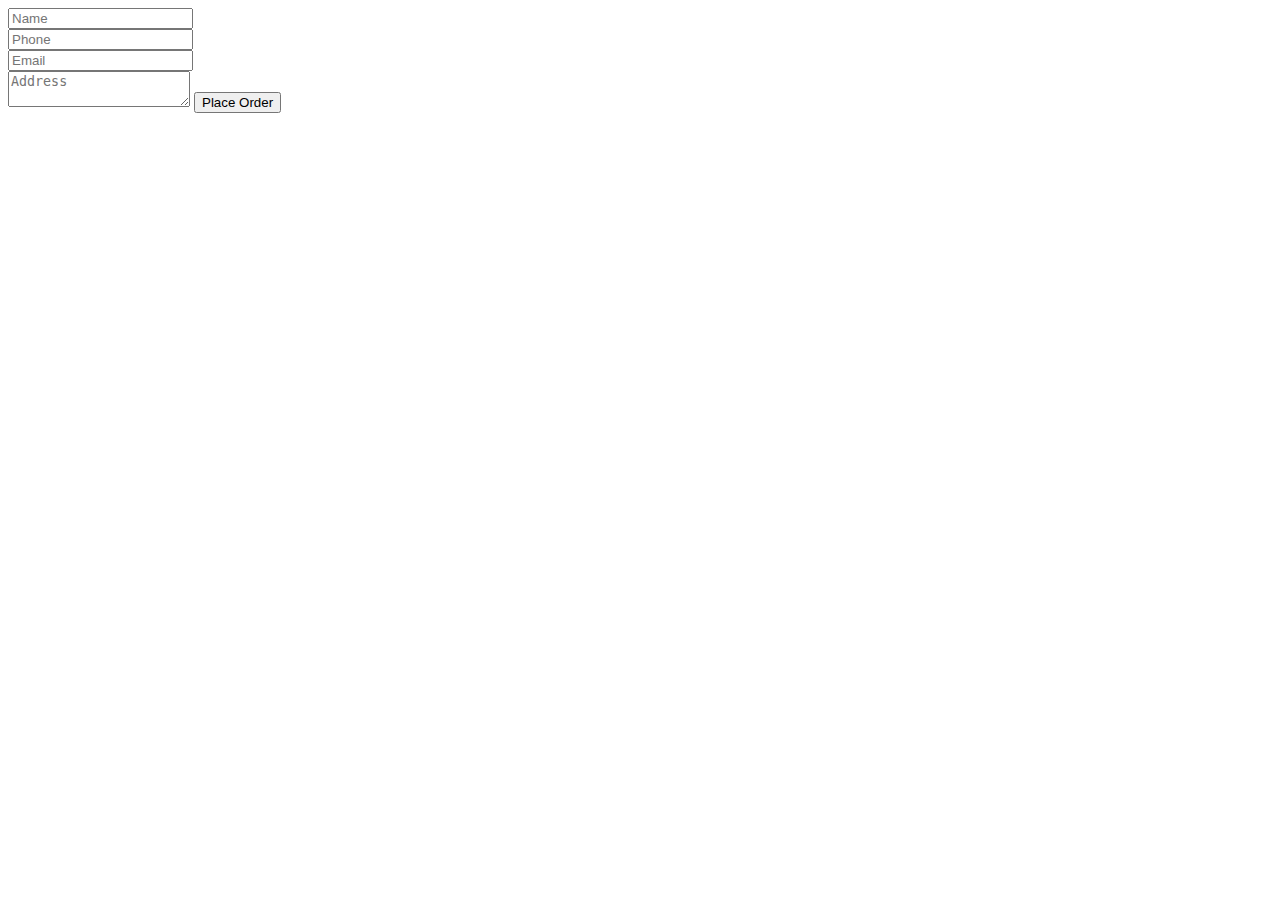
<file: src/main/resources/templates/index.html>
<!DOCTYPE html>
<html lang="en" xmlns="http://www.w3.org/1999/xhtml"
    xmlns:th="http://www.thymeleaf.org">
<head>
    <meta charset="UTF-8">
    <title>Index Page</title>
    <link rel="stylesheet" th:href="@{/cssandjs/bootstrap.min.css}">
</head>
<body>
    <div class="container">
        <form action="#" th:action="@{/saveorder}" th:object="${order}" method="post" autocomplete="off">
            <div class="col-md-4 col-md-offset-4 toggled mt-3" style="margin: 0 auto;">
                <div class="lcb-float"><i class="fa fa-users"></i></div>
                <div class="form-group">
                    <input type="text" class="form-control mb-3" placeholder="Name" th:field="*{name}">
                </div>
                <div class="form-group">
                    <input type="text" class="form-control mb-3" placeholder="Phone" th:field="*{phone}">
                </div>
                <div class="form-group">
                    <input type="text" class="form-control mb-3" placeholder="Email" th:field="*{email}">
                </div>
                <div class="clearfix"></div>
                <textarea name="" id="" class="form-control mb-3" placeholder="Address" th:field="*{address}"></textarea>
                <button class="btn btn-block btn-warning btn-float m-t-25 text-white" type="submit">Place Order</button>
            </div>
        </form>
    </div>
</body>
</html>
</file>
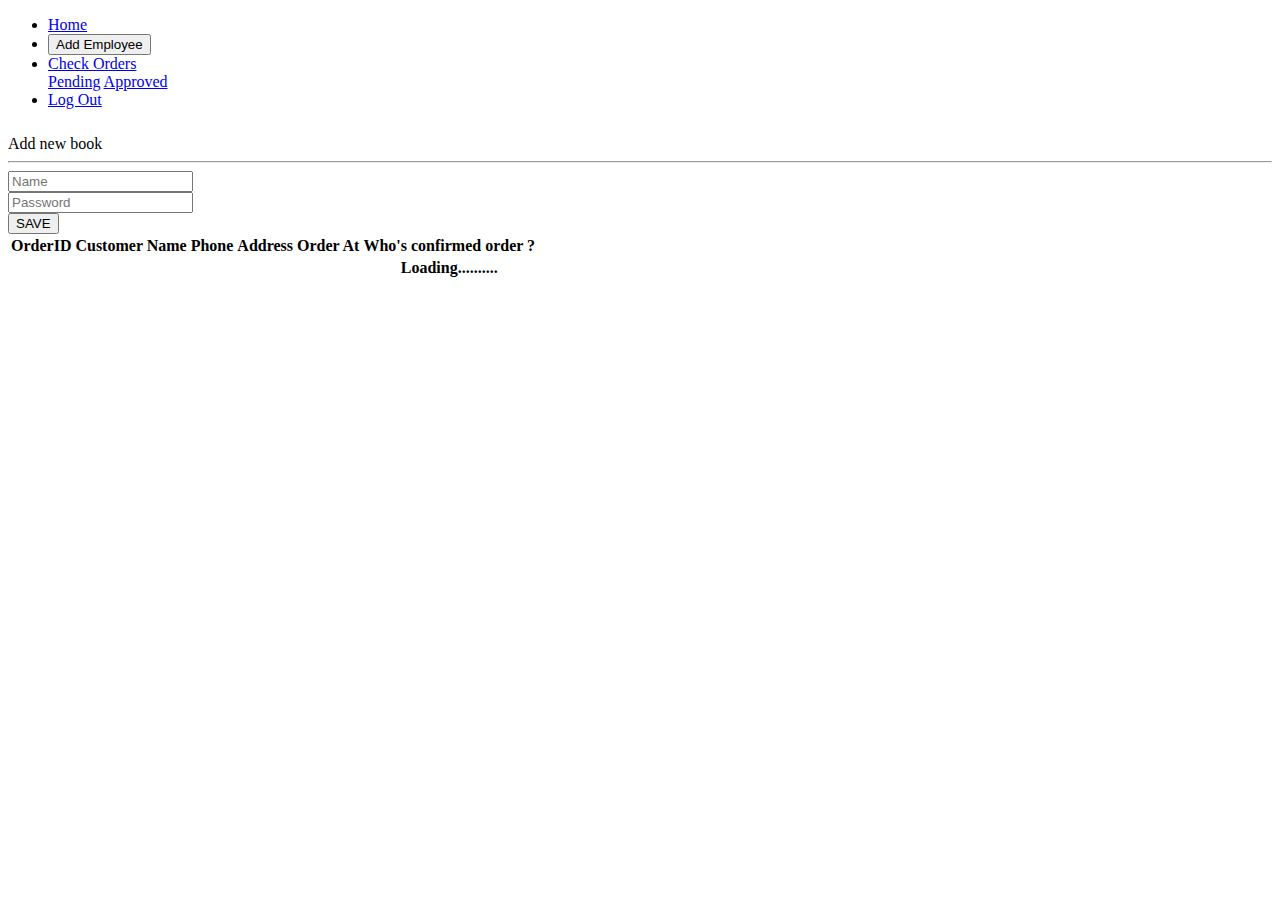
<file: src/main/resources/templates/admin-home.html>
<!DOCTYPE html>
<html lang="en" xmlns="http://www.w3.org/1999/xhtml"
    xmlns:th="http://www.thymeleaf.org">
<head>
    <meta charset="UTF-8">
    <title>Title</title>
    <link rel="stylesheet" href="" th:href="@{/cssandjs/bootstrap.min.css}">
    <link rel="stylesheet" href="" th:href="@{/cssandjs/style.css}">
    <link rel="stylesheet" href="https://cdn.datatables.net/1.11.3/css/jquery.dataTables.min.css">
</head>
<body>

<nav class="navbar navbar-expand-sm navbar-light bg-light mb-3">
    <div class="container">
    <div class="collapse navbar-collapse" id="navbarTogglerDemo03">
        <ul class="navbar-nav mr-auto mt-2 mt-lg-0">
            <li class="nav-item">
                <a class="nav-link" href="#">Home</a>
            </li>
            <li class="nav-item">
                <a class="nav-link"><button class="btn-add">Add Employee</button></a>
            </li>
            <li class="nav-item dropdown dmenu">
                <a class="nav-link dropdown-toggle" href="#" id="navbardrop" data-toggle="dropdown">
                    Check Orders
                </a>
                <div class="dropdown-menu sm-menu">
                    <a class="dropdown-item" href="#" th:href="@{/admin/pending/all}">Pending</a>
                    <a class="dropdown-item" href="#" th:href="@{/admin/approved/all}">Approved</a>
                </div>
            </li>
            <li class="nav-item">
                <a class="nav-link" href="#" th:href="@{/logout}">Log Out</a>
            </li>
        </ul>
        <div class="social-part">
            <i class="fa fa-facebook" aria-hidden="true"></i>
            <i class="fa fa-twitter" aria-hidden="true"></i>
            <i class="fa fa-instagram" aria-hidden="true"></i>
        </div>
    </div>
    </div>
</nav>

    <div class="container">
        <aside class="side-bar">
            <div class="container">
                <p style="margin-top: 10px; display: inline-block;   margin-bottom: 0px;">Add new book</p>
                <i class="fas fa-times btn-close"></i>
                <hr>

                <form action="#" method="post" th:object="${user}" th:action="@{/admin/save/user}">
                    <div class="row">
                        <div class="col">
                            <div class="form-group">
                                <input type="text" class="form-control"
                                       placeholder="Name" required="required" th:field="*{username}">
                            </div>
                        </div>
                        <div class="col">
                            <div class="form-group">
                                <input type="text" class="form-control"
                                       placeholder="Password" required="required" th:field="*{password}">
                            </div>
                        </div>
                    </div>
                    <button class="btn btn-info btn-block mt-3" type="submit">SAVE</button>
                </form>
            </div>
        </aside>

        <table class="" id="orderTable">
            <thead>
            <tr>
                <th scope="col">OrderID</th>
                <th scope="col">Customer Name</th>
                <th scope="col">Phone</th>
                <th scope="col">Address</th>
                <th scope="col">Order At</th>
                <th scope="col">Who's confirmed order ?</th>
            </tr>
            </thead>
            <tbody>
            <tr th:each="order : ${listOrder}">
                <th scope="row"><p th:text="${order.id}"></p></th>
                <th scope="row"><p th:text="${order.name}"></p></th>
                <th scope="row"><p th:text="${order.phone}"></p></th>
                <th scope="row"><p th:text="${order.address}"></p></th>
                <th scope="row"><p th:text="${order.orderAt}"></p></th>
                <th scope="row">Loading..........</th>
            </tr>
            </tbody>
        </table>
    </div>
</body>

<script src="https://ajax.googleapis.com/ajax/libs/jquery/3.3.1/jquery.min.js"></script>
<script src="https://cdnjs.cloudflare.com/ajax/libs/popper.js/1.14.3/umd/popper.min.js"></script>
<script src="https://maxcdn.bootstrapcdn.com/bootstrap/4.1.3/js/bootstrap.min.js"></script>
<script type="text/javascript">
    $(document).ready(function () {
        $('.navbar-light .dmenu').hover(function () {
            $(this).find('.sm-menu').first().stop(true, true).slideDown(150);
        }, function () {
            $(this).find('.sm-menu').first().stop(true, true).slideUp(105)
        });
    });
</script>
<script th:src="@{/cssandjs/main.js}"></script>

<script type="text/javascript" src="https://cdn.datatables.net/v/bs4/dt-1.10.25/datatables.min.js"></script>
<script>
    $(document).ready(function() {
        $("#orderTable").DataTable({
            'aoColumnDefs': [{
                'bSortable': false,
                'aTargets': [-1] /* 1st one, start by the right */
            }]
        });
    })
</script>
</html>
</file>
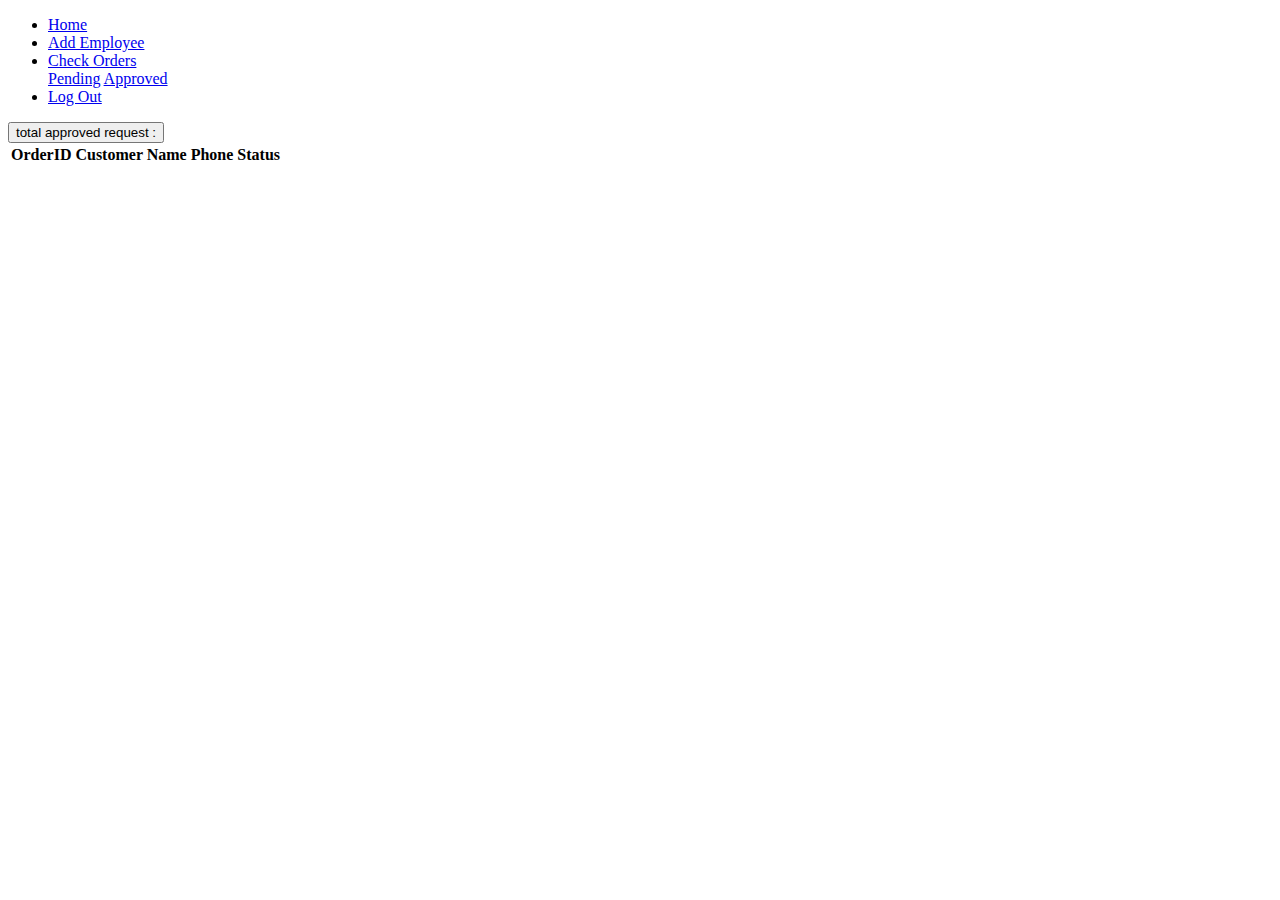
<file: src/main/resources/templates/approved-order.html>
<!DOCTYPE html>
<html lang="en" xmlns="http://www.w3.org/1999/xhtml"
      xmlns:th="http://www.thymeleaf.org">
<head>
  <meta charset="UTF-8">
  <title>Title</title>
  <link rel="stylesheet" href="" th:href="@{/cssandjs/bootstrap.min.css}">
  <link rel="stylesheet" href="" th:href="@{/cssandjs/style.css}">
</head>
<body>

<nav class="navbar navbar-expand-sm navbar-light bg-light mb-3">
  <div class="container">
    <div class="collapse navbar-collapse" id="navbarTogglerDemo03">
      <ul class="navbar-nav mr-auto mt-2 mt-lg-0">
        <li class="nav-item">
          <a class="nav-link" href="#">Home</a>
        </li>
        <li class="nav-item">
          <a class="nav-link" href="#">Add Employee</a>
        </li>
        <li class="nav-item dropdown dmenu">
          <a class="nav-link dropdown-toggle" href="#" id="navbardrop" data-toggle="dropdown">
            Check Orders
          </a>
          <div class="dropdown-menu sm-menu">
            <a class="dropdown-item" href="#" th:href="@{/admin/pending/all}">Pending</a>
            <a class="dropdown-item" href="#" th:href="@{/admin/approved/all}">Approved</a>
          </div>
        </li>
        <li class="nav-item">
          <a class="nav-link" href="#" th:href="@{/logout}">Log Out</a>
        </li>
      </ul>
      <div class="social-part">
        <i class="fa fa-facebook" aria-hidden="true"></i>
        <i class="fa fa-twitter" aria-hidden="true"></i>
        <i class="fa fa-instagram" aria-hidden="true"></i>
      </div>
    </div>
  </div>
</nav>

<div class="container">
  <button>total approved request : </button> <span th:text="${#lists.size(approvedOrder)}"></span>
  <table class="table table-striped">
    <thead>
    <tr>
      <th scope="col">OrderID</th>
      <th scope="col">Customer Name</th>
      <th scope="col">Phone</th>
      <th scope="col">Status</th>
    </tr>
    </thead>
    <tbody>
    <tr th:each="order : ${approvedOrder}">
      <th scope="row"><p th:text="${order.id}"></p></th>
      <th scope="row"><p th:text="${order.name}"></p></th>
      <th scope="row"><p th:text="${order.phone}"></p></th>
      <th scope="row" class="bg-success text-white"><p th:text="${order.status}"></p></th>
    </tr>
    </tbody>
  </table>
</div>
</body>

<script src="https://ajax.googleapis.com/ajax/libs/jquery/3.3.1/jquery.min.js"></script>
<script src="https://cdnjs.cloudflare.com/ajax/libs/popper.js/1.14.3/umd/popper.min.js"></script>
<script src="https://maxcdn.bootstrapcdn.com/bootstrap/4.1.3/js/bootstrap.min.js"></script>
<script type="text/javascript">
  $(document).ready(function () {
    $('.navbar-light .dmenu').hover(function () {
      $(this).find('.sm-menu').first().stop(true, true).slideDown(150);
    }, function () {
      $(this).find('.sm-menu').first().stop(true, true).slideUp(105)
    });
  });
</script>
</html>
</file>
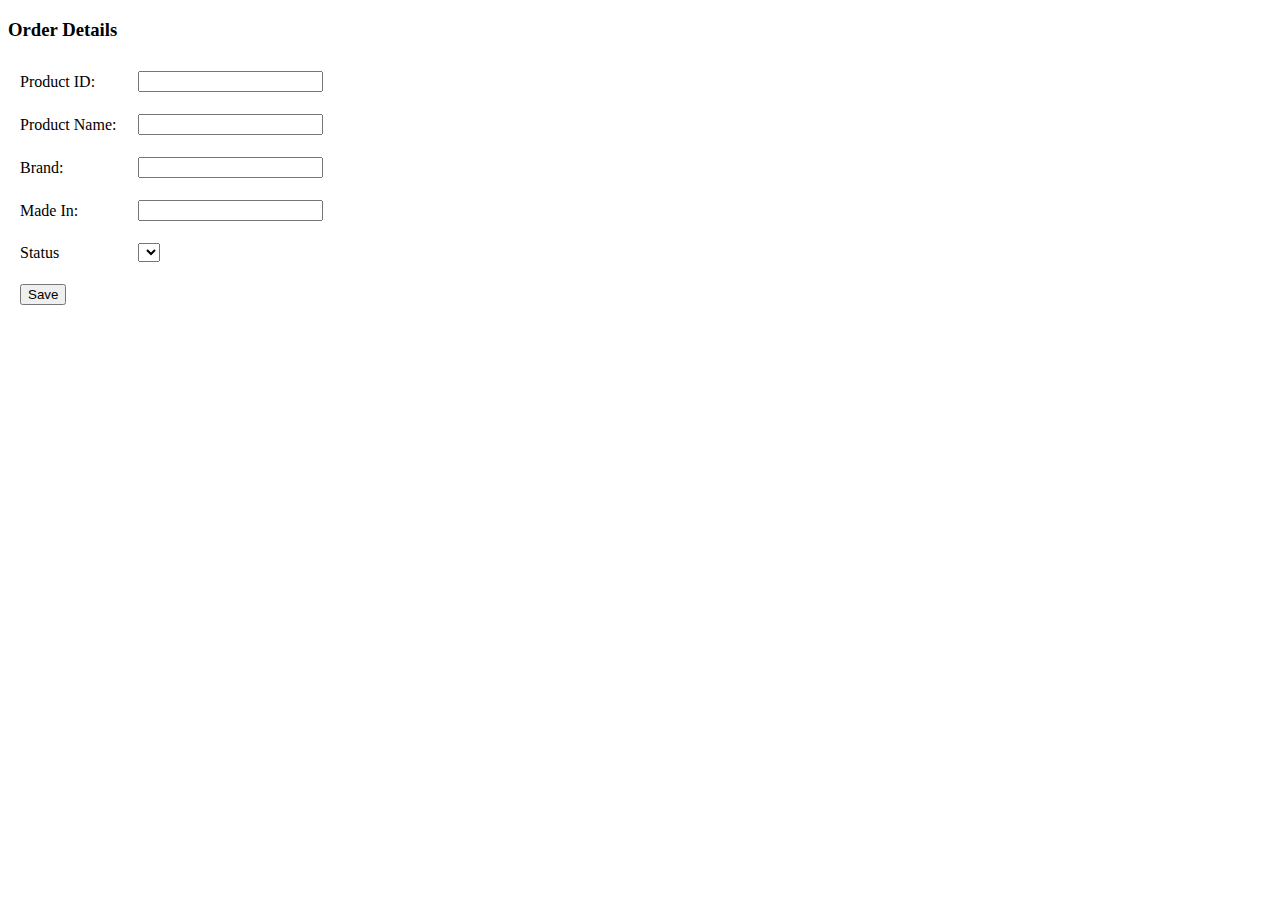
<file: src/main/resources/templates/confirm-order.html>
<!DOCTYPE html>
<html lang="en" xmlns="http://www.w3.org/1999/xhtml"
    xmlns:th="http://www.thymeleaf.org">
<head>
    <meta charset="UTF-8">
    <title>Confirmed Page</title>
    <link rel="stylesheet" href="" th:href="@{/cssandjs/style.css}">
    <link rel="stylesheet" href="" th:href="@{/cssandjs/bootstrap.min.css}">
</head>
<body>
    <h3>Order Details</h3>
    
    <div class="container">
        <form th:action="@{/employee/update/{id}(id=${order.id})}" th:object="${order}" method="post">
            <table border="0" cellpadding="10">
                <tr>
                    <td>Product ID:</td>
                    <td>
                        <input type="text" th:field="*{orderCode}" readonly/>
                    </td>
                </tr>
                <tr>
                    <td>Product Name:</td>
                    <td>
                        <input type="text" th:field="*{name}" readonly/>
                    </td>
                </tr>
                <tr>
                    <td>Brand:</td>
                    <td><input type="text" th:field="*{phone}" readonly/></td>
                </tr>
                <tr>
                    <td>Made In:</td>
                    <td><input type="text" th:field="*{address}" readonly/></td>
                </tr>
                <tr>
                    <td>Status</td>
                    <td>
                        <select name="status" th:field="*{status}">
                            <option th:each="statusOpt : ${T(com.tarot.tarotwebapp.enumeration.Status).values()}"
                                    th:value="${statusOpt}" th:text="${statusOpt.status}"></option>
                        </select>
                    </td>
                </tr>
                <tr>
                    <td colspan="2"><button type="submit">Save</button> </td>
                </tr>
            </table>
        </form>
    </div>
</body>

<script th:src="@{/cssandjs/bootstrap.min.js}"></script>
<script th:src="@{/cssandjs/jquery.min.js}"></script>
<script th:src="@{/cssandjs/popper.min.js}"></script>
<script th:src="@{/cssandjs/main.js}"></script>
</html>
</file>
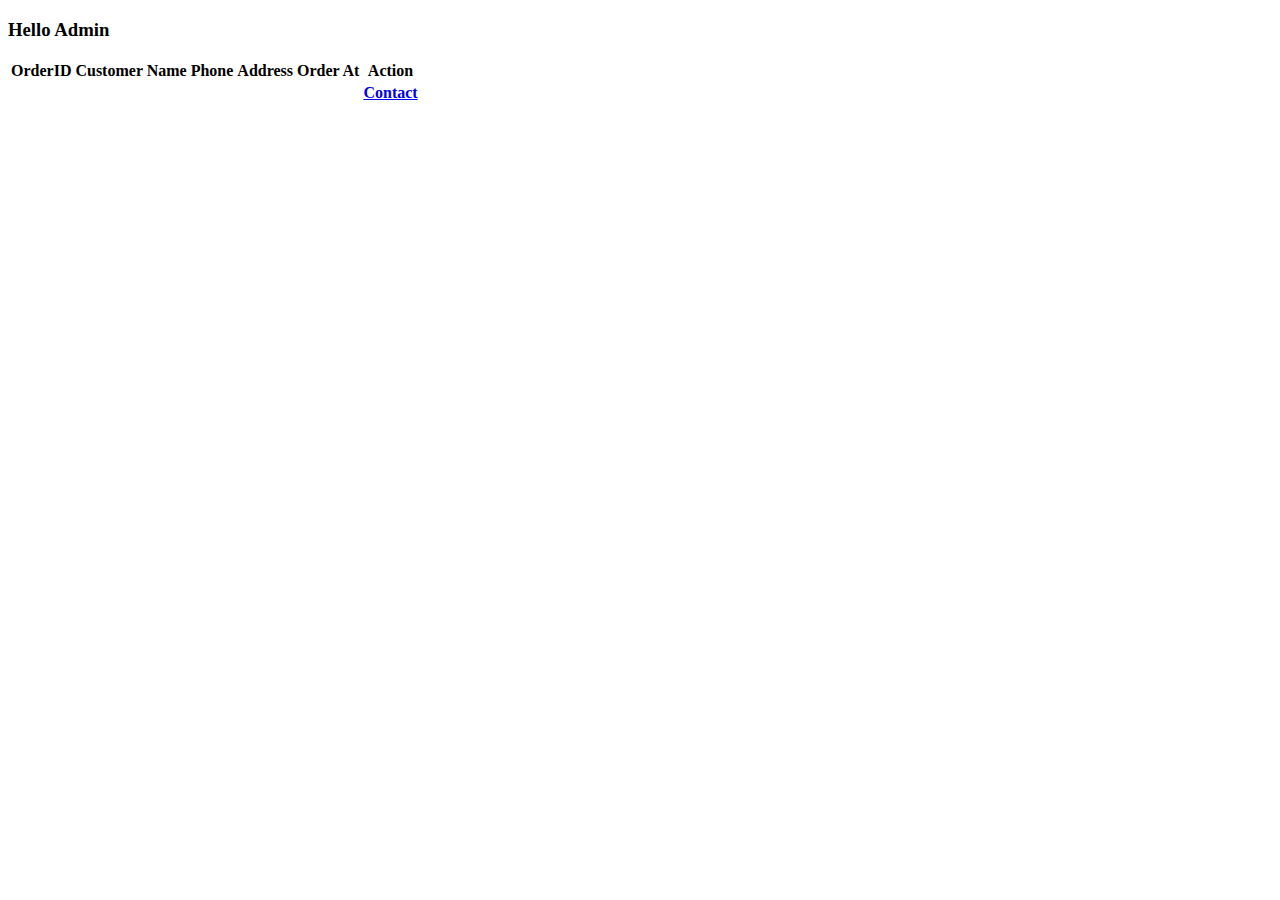
<file: src/main/resources/templates/employee-home.html>
<!DOCTYPE html>
<html lang="en" xmlns="http://www.w3.org/1999/xhtml"
    xmlns:th="http://www.thymeleaf.org">
<head>
    <meta charset="UTF-8">
    <title>Title</title>
    <link rel="stylesheet" href="">
    <link rel="stylesheet" href="" th:href="@{/cssandjs/style.css}">
    <link rel="stylesheet" href="" th:href="@{/cssandjs/bootstrap.min.css}">
    <link rel="stylesheet" href="https://cdn.datatables.net/1.11.3/css/jquery.dataTables.min.css">
</head>
<body>
    <div class="container">
        <h3>Hello Admin</h3>
        <table id="orderTable">
            <thead>
            <tr>
                <th scope="col">OrderID</th>
                <th scope="col">Customer Name</th>
                <th scope="col">Phone</th>
                <th scope="col">Address</th>
                <th scope="col">Order At</th>
                <th scope="col">Action</th>
            </tr>
            </thead>
            <tbody>
            <tr th:each="order : ${listOrder}">
                <th scope="row"><p th:text="${order.id}"></p></th>
                <th scope="row"><p th:text="${order.name}"></p></th>
                <th scope="row"><p th:text="${order.phone}"></p></th>
                <th scope="row"><p th:text="${order.address}"></p></th>
                <th scope="row"><p th:text="${order.orderAt}"></p></th>
                <th scope="row"><a class="btn btn-primary text-white" href="#" th:href="@{'employee/confirm/' + ${order.id}}">Contact</a>
            </tr>
            </tbody>
        </table>
    </div>

    <script th:src="@{/cssandjs/jquery.min.js}"></script>
    <script th:src="@{/cssandjs/bootstrap.min.js}"></script>
    <script th:src="@{cssandjs/popper.min.js}"></script>

    <script type="text/javascript" src="https://cdn.datatables.net/v/bs4/dt-1.10.25/datatables.min.js"></script>
    <script>
        $(document).ready(function() {
            $("#orderTable").DataTable({
                'aoColumnDefs': [{
                    'bSortable': false,
                    'aTargets': [-1] /* 1st one, start by the right */
                }]
            });
        })
    </script>
</body>
</html>
</file>
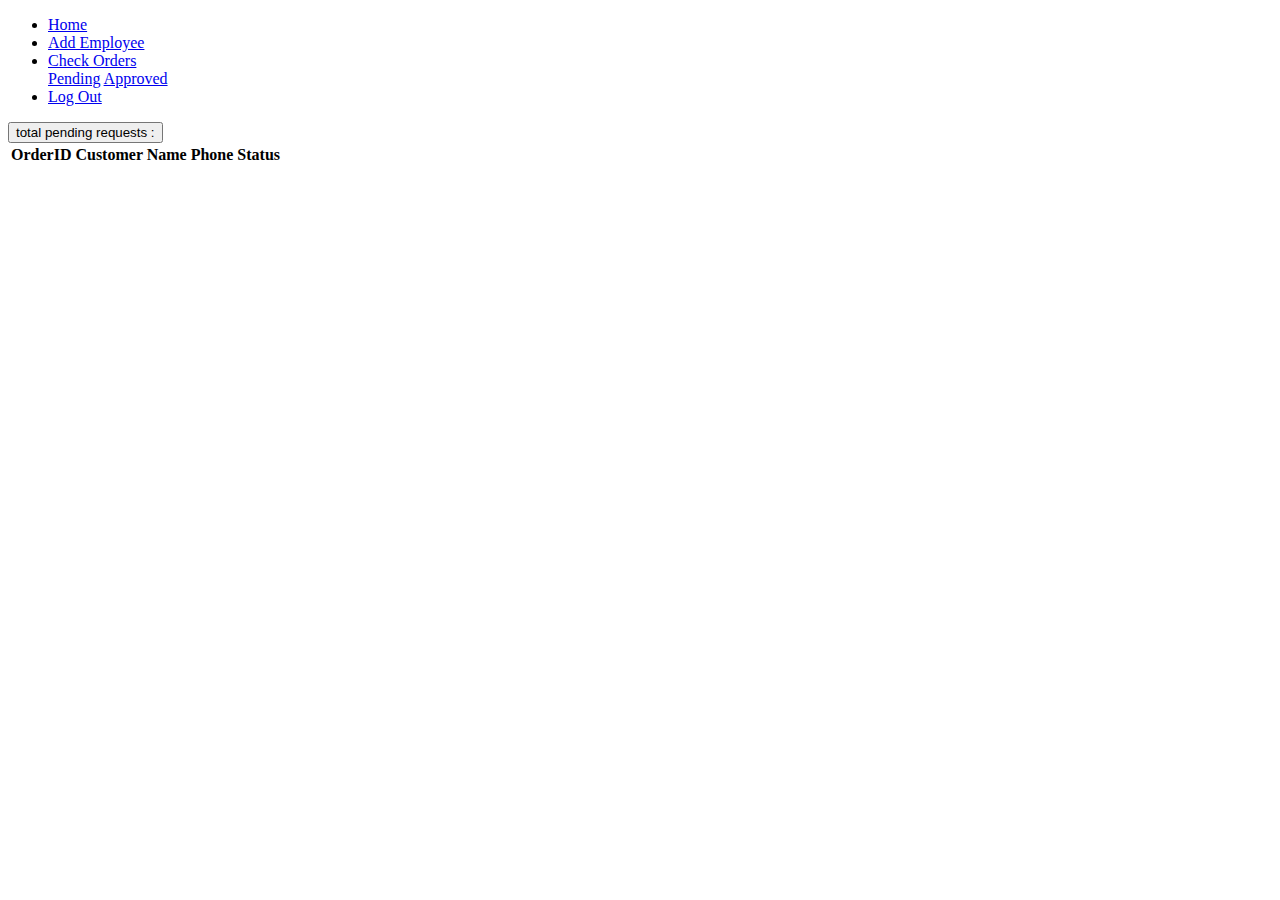
<file: src/main/resources/templates/pending-order.html>
<!DOCTYPE html>
<html lang="en" xmlns="http://www.w3.org/1999/xhtml"
      xmlns:th="http://www.thymeleaf.org">
<head>
    <meta charset="UTF-8">
    <title>Title</title>
    <link rel="stylesheet" href="" th:href="@{/cssandjs/bootstrap.min.css}">
    <link rel="stylesheet" href="" th:href="@{/cssandjs/style.css}">
</head>
<body>

<nav class="navbar navbar-expand-sm navbar-light bg-light mb-3">
    <div class="container">
        <div class="collapse navbar-collapse" id="navbarTogglerDemo03">
            <ul class="navbar-nav mr-auto mt-2 mt-lg-0">
                <li class="nav-item">
                    <a class="nav-link" href="#">Home</a>
                </li>
                <li class="nav-item">
                    <a class="nav-link" href="#">Add Employee</a>
                </li>
                <li class="nav-item dropdown dmenu">
                    <a class="nav-link dropdown-toggle" href="#" id="navbardrop" data-toggle="dropdown">
                        Check Orders
                    </a>
                    <div class="dropdown-menu sm-menu">
                        <a class="dropdown-item" href="#" th:href="@{/admin/pending/all}">Pending</a>
                        <a class="dropdown-item" href="#" th:href="@{/admin/approved/all}">Approved</a>
                    </div>
                </li>
                <li class="nav-item">
                    <a class="nav-link" href="#" th:href="@{/logout}">Log Out</a>
                </li>
            </ul>
            <div class="social-part">
                <i class="fa fa-facebook" aria-hidden="true"></i>
                <i class="fa fa-twitter" aria-hidden="true"></i>
                <i class="fa fa-instagram" aria-hidden="true"></i>
            </div>
        </div>
    </div>
</nav>

<div class="container">
    <button>total pending requests : </button> <span th:text="${#lists.size(pendingOrder)}"></span>
    <table class="table table-striped">
        <thead>
        <tr>
            <th scope="col">OrderID</th>
            <th scope="col">Customer Name</th>
            <th scope="col">Phone</th>
            <th scope="col">Status</th>
        </tr>
        </thead>
        <tbody>
        <tr th:each="order : ${pendingOrder}">
            <th scope="row"><p th:text="${order.id}"></p></th>
            <th scope="row"><p th:text="${order.name}"></p></th>
            <th scope="row"><p th:text="${order.phone}"></p></th>
            <th scope="row" class="bg-danger text-white"><p th:text="${order.status}"></p></th>
        </tr>
        </tbody>
    </table>
</div>
</body>

<script src="https://ajax.googleapis.com/ajax/libs/jquery/3.3.1/jquery.min.js"></script>
<script src="https://cdnjs.cloudflare.com/ajax/libs/popper.js/1.14.3/umd/popper.min.js"></script>
<script src="https://maxcdn.bootstrapcdn.com/bootstrap/4.1.3/js/bootstrap.min.js"></script>
<script type="text/javascript">
    $(document).ready(function () {
        $('.navbar-light .dmenu').hover(function () {
            $(this).find('.sm-menu').first().stop(true, true).slideDown(150);
        }, function () {
            $(this).find('.sm-menu').first().stop(true, true).slideUp(105)
        });
    });
</script>
</html>
</file>
